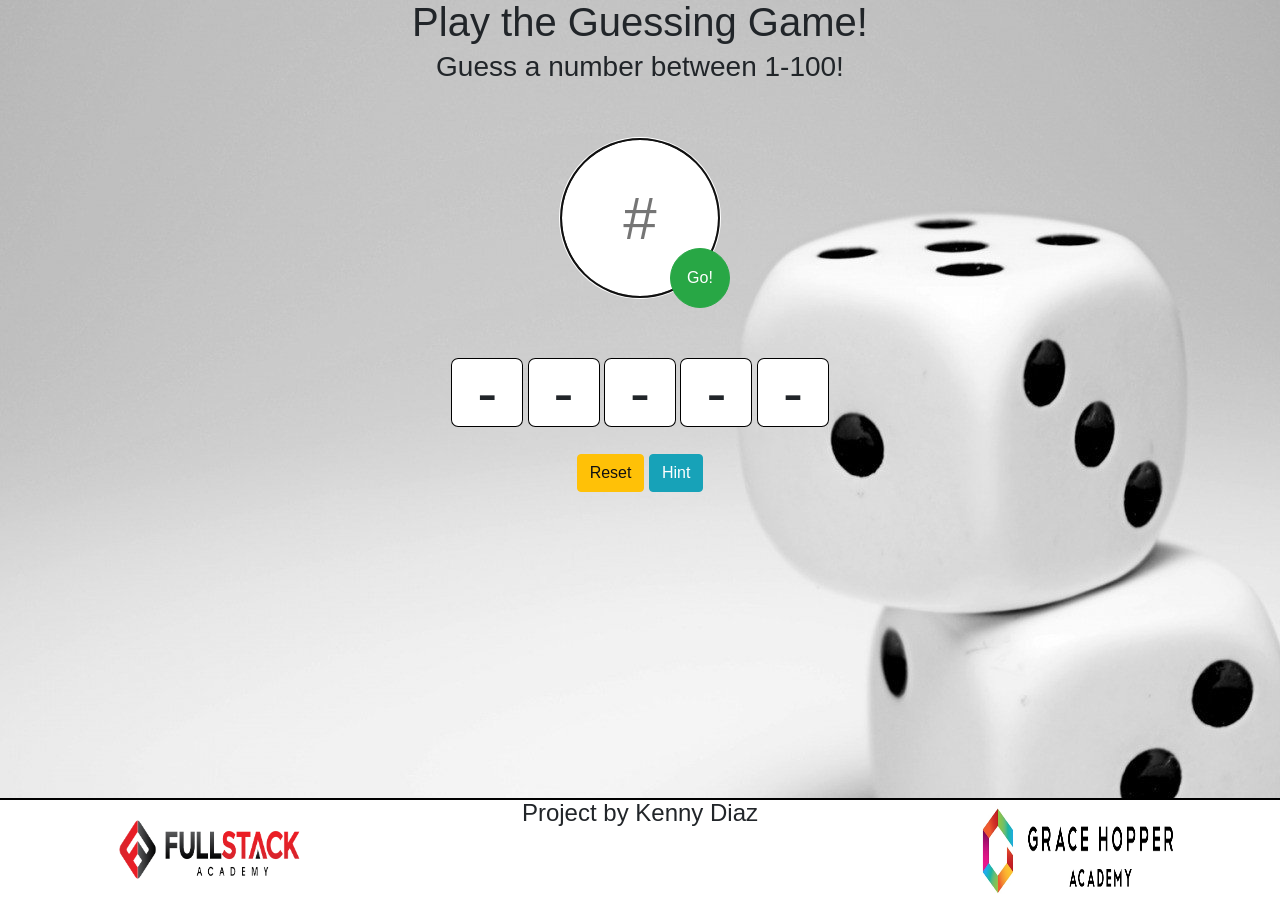
<file: index.html>
<!DOCTYPE html>
<html lang="en">
  <head>
    <title>Guessing Game</title>

    <!-- Bootstrap and CSS here-->
    <link rel ='stylesheet' type='text/css' href ='style.css'/>
    <link rel ='stylesheet' type='text/css' href = 'bootstrap.css'/>

  </head>
  <body>

      <div id='app' class='container center'>

        <div id='headers'>
          <!-- Title and subtitles! -->
          <h1 id='title' class='center'>Play the Guessing Game!</h1>
          <h3 id ='subtitle' class='center'>Guess a number between 1-100!</h3>
        </div>

        <div id='main'>
          <div id='input-parent' class='center'>
            <!-- Player's guess input, and submit button -->
            <input id ='players-input' class ='center'
            placeholder="#" maxlength='3' autofocus=autofocus></input>
            <button id='submit' class='center btn btn-success'>Go!</button>
          </div>

          <div id='guesses'>
            <!-- unordered list of guesses -->
            <ul id='guesslist'>
              <li class='guess'>-</li>
              <li class='guess'>-</li>
              <li class='guess'>-</li>
              <li class='guess'>-</li>
              <li class='guess'>-</li>
            </ul>
          </div>

          <div id="menu-btns" class ='center'>
            <!-- reset and hint buttons -->
            <button id='reset' class='btn btn-warning'>Reset</button>
            <button id='hint' class='btn btn-info'>Hint</button>
          </div>
        </div>
      </div>



    <div id='footer' class='center'>
        <div class='row'>
          <div class='col-sm-4'>
            <img src='fa-logo@2x.png'></img>
          </div>

          <div class='col-sm-4'>
            <h4>Project by Kenny Diaz</h4>
          </div>

          <div class='col-sm-4'>
            <img src='grace_hopper_academy.png'></img>
          </div>


        </div>
    </div>
    <script src='jquery.js'></script>
    <script src='GuessingGame.js'></script>
  </body>
</html>
</file>
<file: style.css>
.center {
  text-align: center;
}
ul {
    list-style: none;
    padding: 0;
}
img {
    display: inline;
    width: 200px;
    height: 100px;
}
#footer {
    width: 100%;
    border-top: solid 2px black;
    background-color: white;
    position: fixed;
    bottom: 0;
}
#input-parent {
    width: 160px;
    margin: 5% auto 50px;
    position: relative;
  }
#headers {
    margin: 0 auto;
  }
.guess {;
    display: inline;
    border: 1px solid black;
    border-radius: 10%;
    font-size: 60px;
    padding: 0 25px;
    background-color: white;
}
#players-input {
    width: 160px;
    height: 160px;
    border-radius: 50%;
    font-size: 60px;
}
#submit{
    width: 60px;
    height: 60px;
    border-radius: 50%;
    position: absolute;
    top: 110px;
    left: 110px;
}
body {
    background-image: url('dice.jpg');
}
.shadow {
    box-shadow: 2px 2px 2px darkgray
}
</file>
